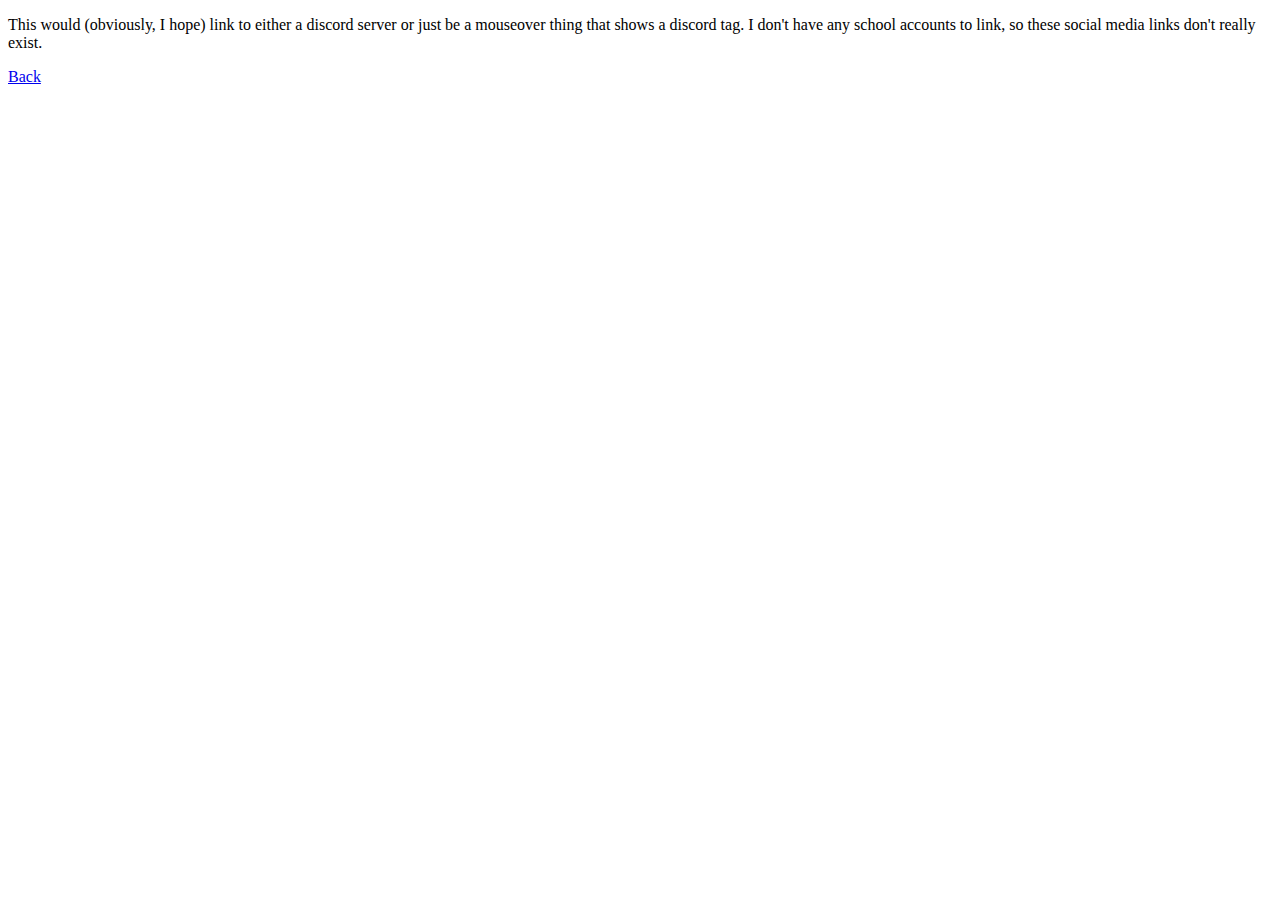
<file: discord.html>
<!DOCTYPE html>
<html lang="en">
<head>
    <meta charset="UTF-8">
    <meta name="viewport" content="width=device-width, initial-scale=1.0">
    <title>Document</title>
</head>
<body>
    <p>This would (obviously, I hope) link to either a discord server or just be a mouseover thing that shows a discord tag. I don't have any school accounts to link, so these social media links don't really exist.</p>
    <a href="index.html">Back</a>
</body>
</html>
</file>
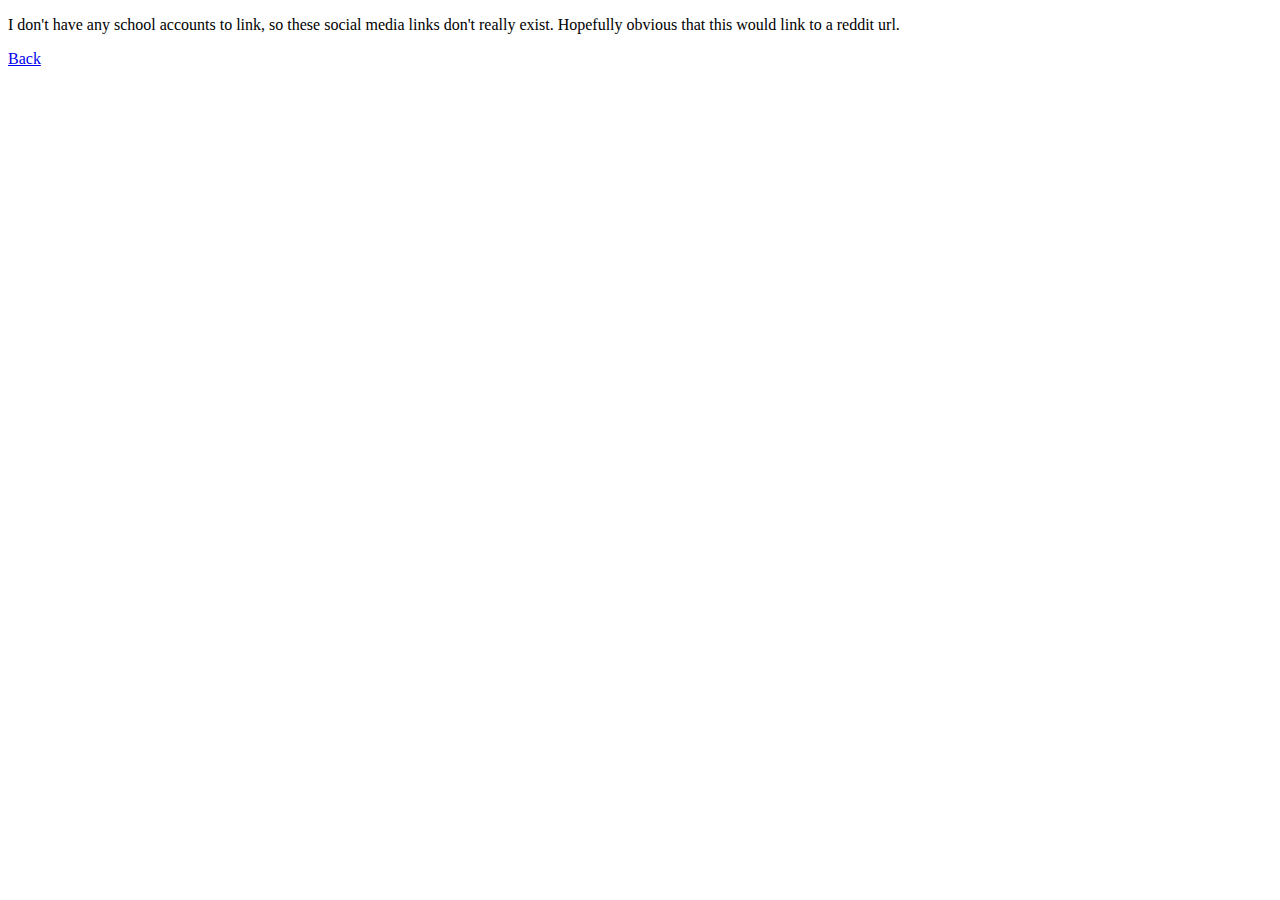
<file: reddit.html>
<!DOCTYPE html>
<html lang="en">
<head>
    <meta charset="UTF-8">
    <meta name="viewport" content="width=device-width, initial-scale=1.0">
    <title>Document</title>
</head>
<body>
    <p>I don't have any school accounts to link, so these social media links don't really exist. Hopefully obvious that this would link to a reddit url.</p>
    <a href="index.html">Back</a>
</body>
</html>
</file>
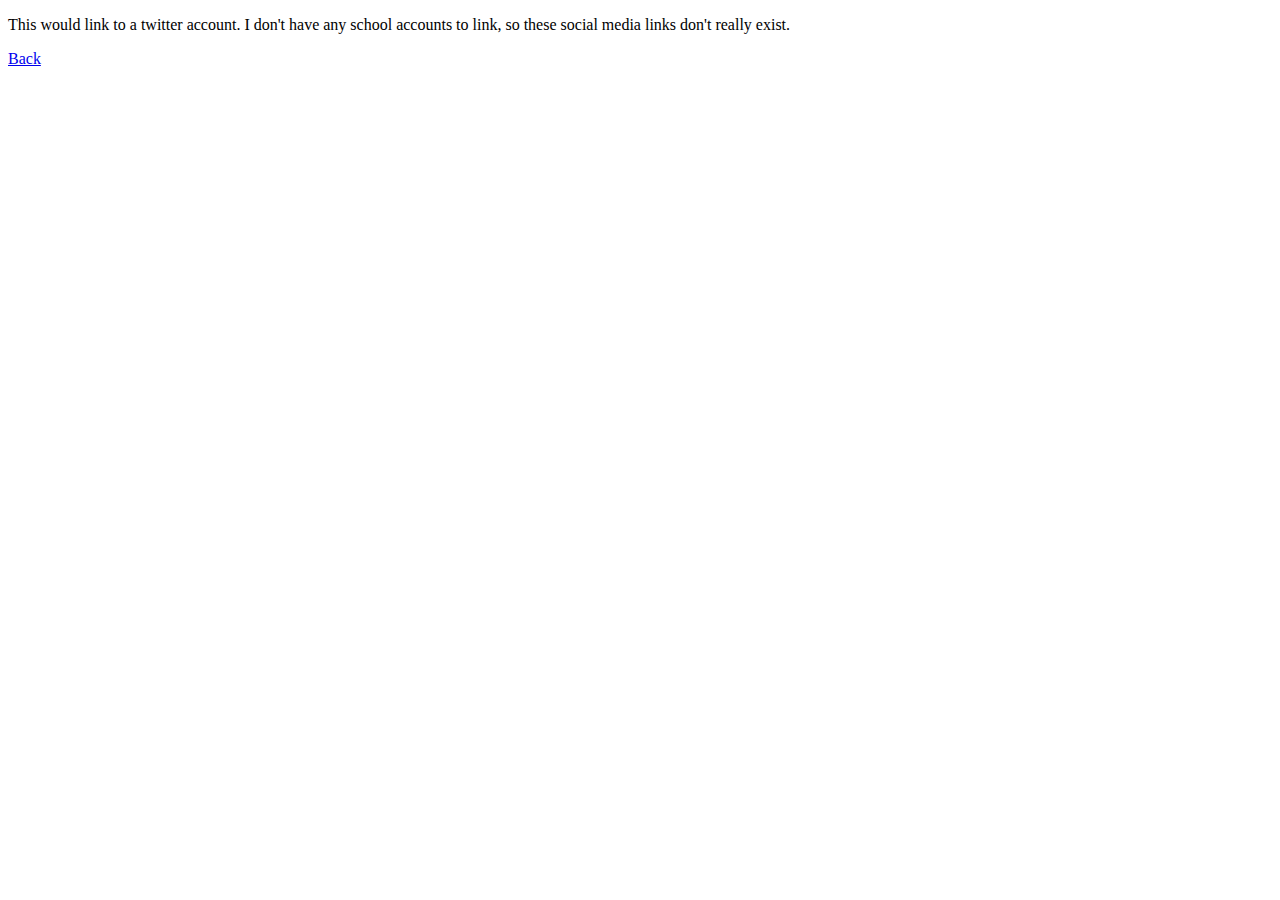
<file: twitter.html>
<!DOCTYPE html>
<html lang="en">
<head>
    <meta charset="UTF-8">
    <meta name="viewport" content="width=device-width, initial-scale=1.0">
    <title>Document</title>
</head>
<body>
    <p>This would link to a twitter account. I don't have any school accounts to link, so these social media links don't really exist.</p>
    <a href="index.html">Back</a>
</body>
</html>
</file>
